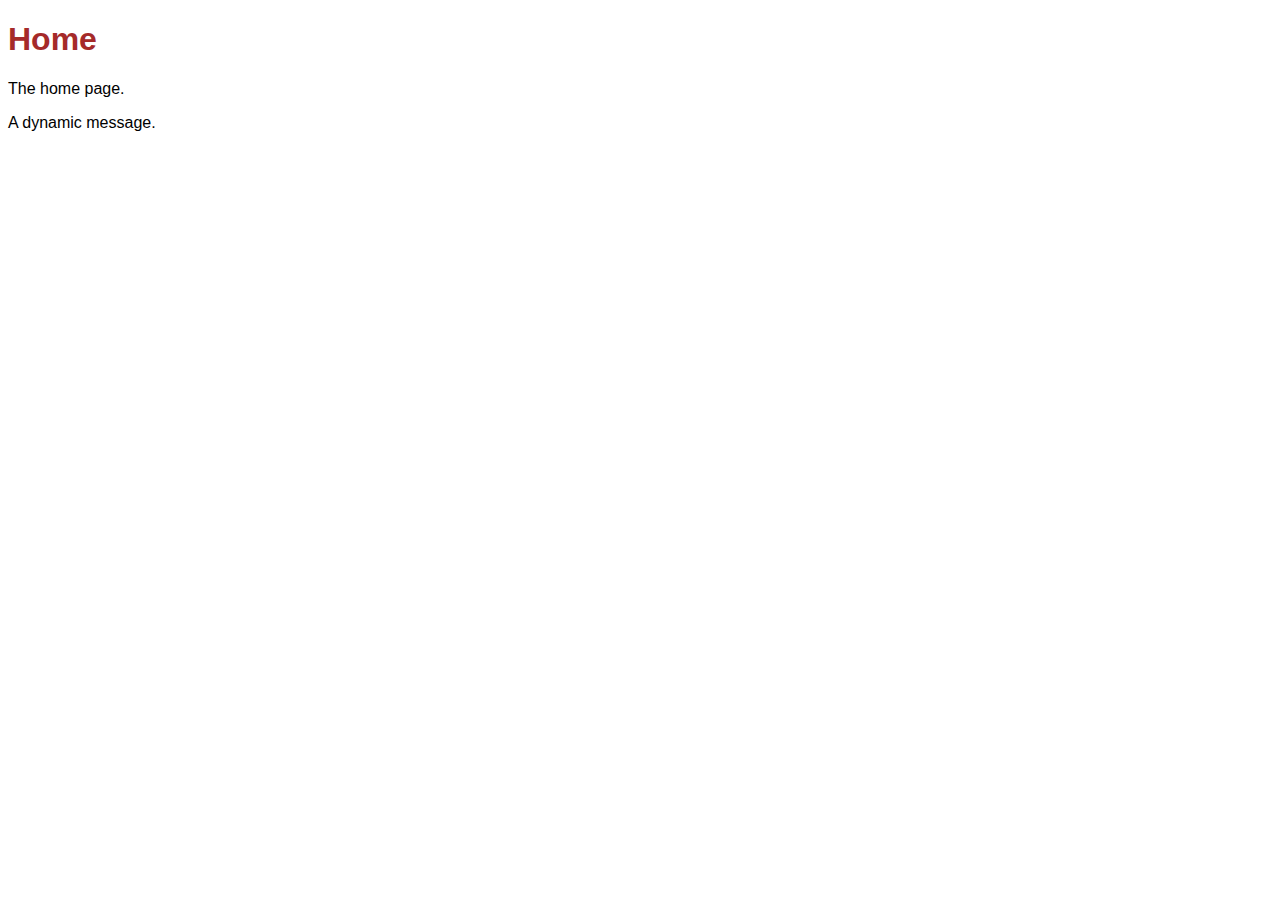
<file: http/static/index.html>
<!DOCTYPE html>
<html>
    <head>
        <meta charset="utf-8">
        <meta name="viewport" content="width=device-width, initial-scale=1">
        <title>Home Page</title>
        <link rel="stylesheet" href="css/styles.css" />
        <script type="text/javascript" src="js/scripts.js"></script>
    </head>
    <body>
        <h1>Home</h1>
        <p>The home page.</p>
        <div id="message"></div>
    </body>
</html>
</file>
<file: http/static/css/styles.css>
body {
    font-family: Arial, Helvetica, sans-serif;
    color: black;
}

h1 {
    color: brown;
}
</file>
